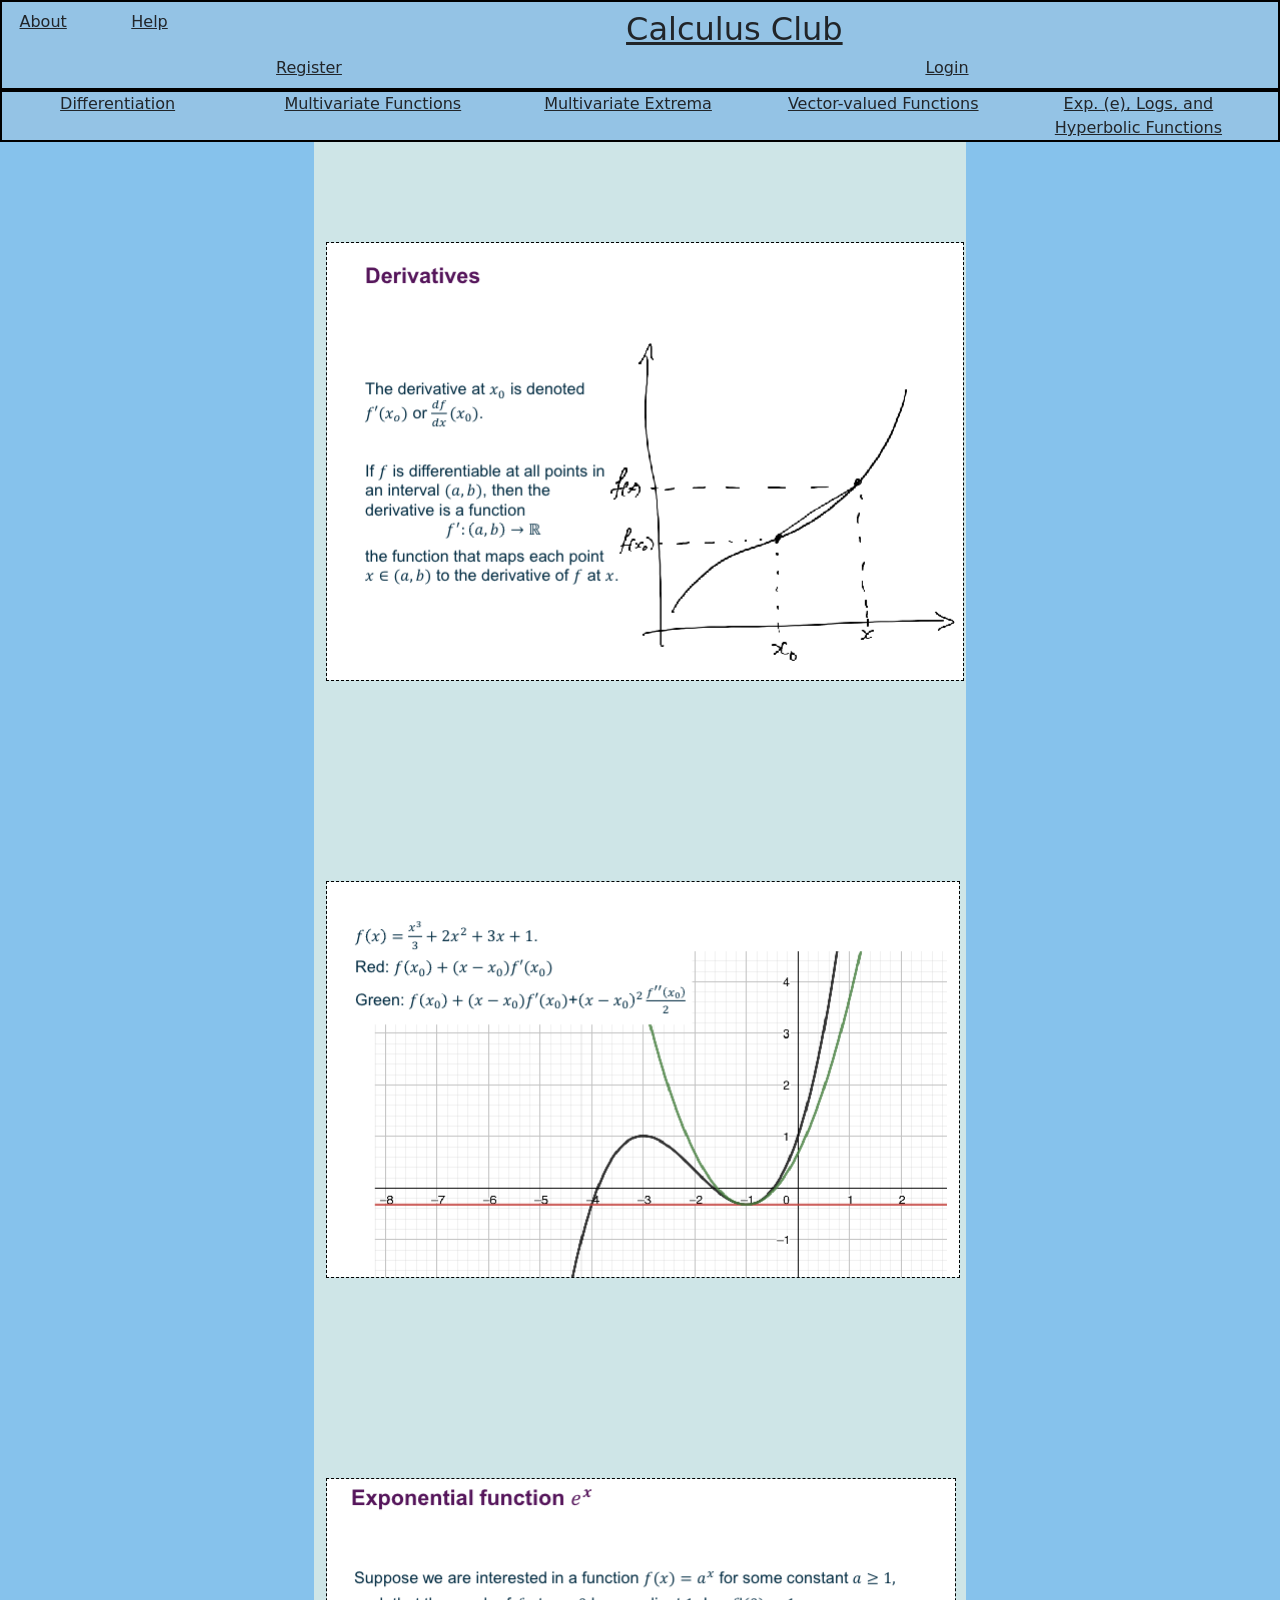
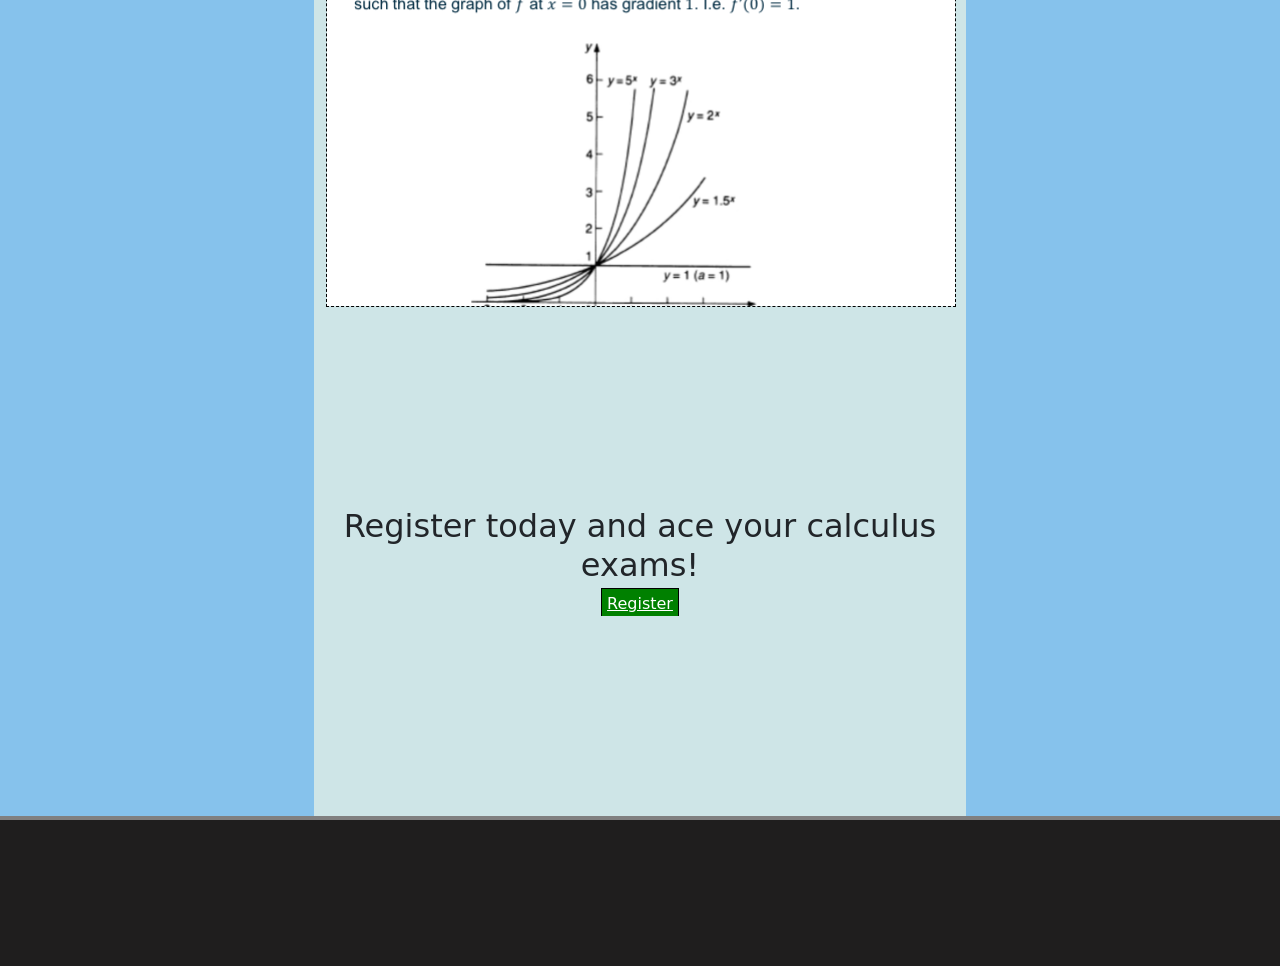
<file: client/index.html>
<!DOCTYPE html>
<html>
    <head>
        <meta charset="UTF-8">
        <meta content="width=device-width initial-scale=1.0">
        <title>PAGE-TITLE</title>
        <link rel="stylesheet" href="style.css">
        <link href="https://cdn.jsdelivr.net/npm/bootstrap@5.3.8/dist/css/bootstrap.min.css" rel="stylesheet" integrity="sha384-sRIl4kxILFvY47J16cr9ZwB07vP4J8+LH7qKQnuqkuIAvNWLzeN8tE5YBujZqJLB" crossorigin="anonymous">
        <script src="client.js" defer></script>
        <script src="logout.js" defer></script>
    </head>
    
    <body>
        <div class="container-fluid navbar text-center" id="first-division" role="navigation">
            <div class="row division-row">
                <div class="col"><a class="nav-button" href="about.html">About</a></div>
                <div class="col"><a class="nav-button" href="help.html">Help</a></div>
                <div class="col col-10"><a class="nav-button" href="index.html"><h2>Calculus Club</h2></a></div>
                <div class="col"><a class="nav-button" href="register.html" id="register_button">Register</a></div>
                <div class="col"><a class="nav-button" href="login.html" id="login_button">Login</a></div>
            </div>
        </div>

        <div class="container-fluid navbar text-center" id="second-division" role="navigation">
            <div class="row division-row">
                <div class="topic-box col">
                    <a class="nav-button" href="topicOne_Differentiation.html" class="topic-name" id="topic-one">Differentiation</a>
                </div>

                <div class="topic-box col">
                    <a class="nav-button" href="topicTwo_MultivariateFunctions.html" class="topic-name" id="topic-two">Multivariate Functions</a>
                </div>

                <div class="topic-box col">
                    <a class="nav-button" href="topicThree_MultivariateExtrema.html" class="topic-name" id="topic-three"> Multivariate Extrema</a>
                </div>
                
                <div class="topic-box col">
                    <a class="nav-button" href="topicFour_VectorValuedFunctions.html" class="topic-name" id="topic-four">Vector-valued Functions</a>
                </div>

                <div class="topic-box col">
                    <a class="nav-button" href="topicFive_Exponentials.html" class="topic-name" id="topic-five">Exp. (e), Logs, and Hyperbolic Functions</a>
                </div>
            </div>
        </div>

        <div class="container-fluid text-center" id="third-division">
            <div class="row">
                <div class="col-3 side-bar"></div>

                <div class="col-6 content-box">
                    <div class="info-block" id="info-block-one">
                        <img class="info-image" src="../static/example_one.png" alt="" class="info_image">
                    </div>

                    <div class="info-block" id="info-block-two">
                        <img class="info-image" src="../static/example_two.png" alt="" class="info_image">
                    </div>

                    <div class="info-block" id="info-block-three">
                        <img class="info-image" src="../static/example_three.png" alt="" class="info_image">
                    </div>
                    <div>
                        <h2>Register today and ace your calculus exams!</h2>
                        <a href="register.html" id="register-button-index-page">Register</a>
                    </div>
                </div>

                <div class="col-3 side-bar"></div>
            </div>
        </div>

        <div class="container-fluid text-center" id="third-division">
            <div class="row">
                <div class="col-3 side-bar"></div>

                <div class="col-6 content-box">
                    <div class="info-block" id="info-block-one"></div>
                </div>

                <div class="col-3 side-bar"></div>
            </div>
        </div>

        <div id="bottom-page-space"></div>
    </body>
</html>
</file>
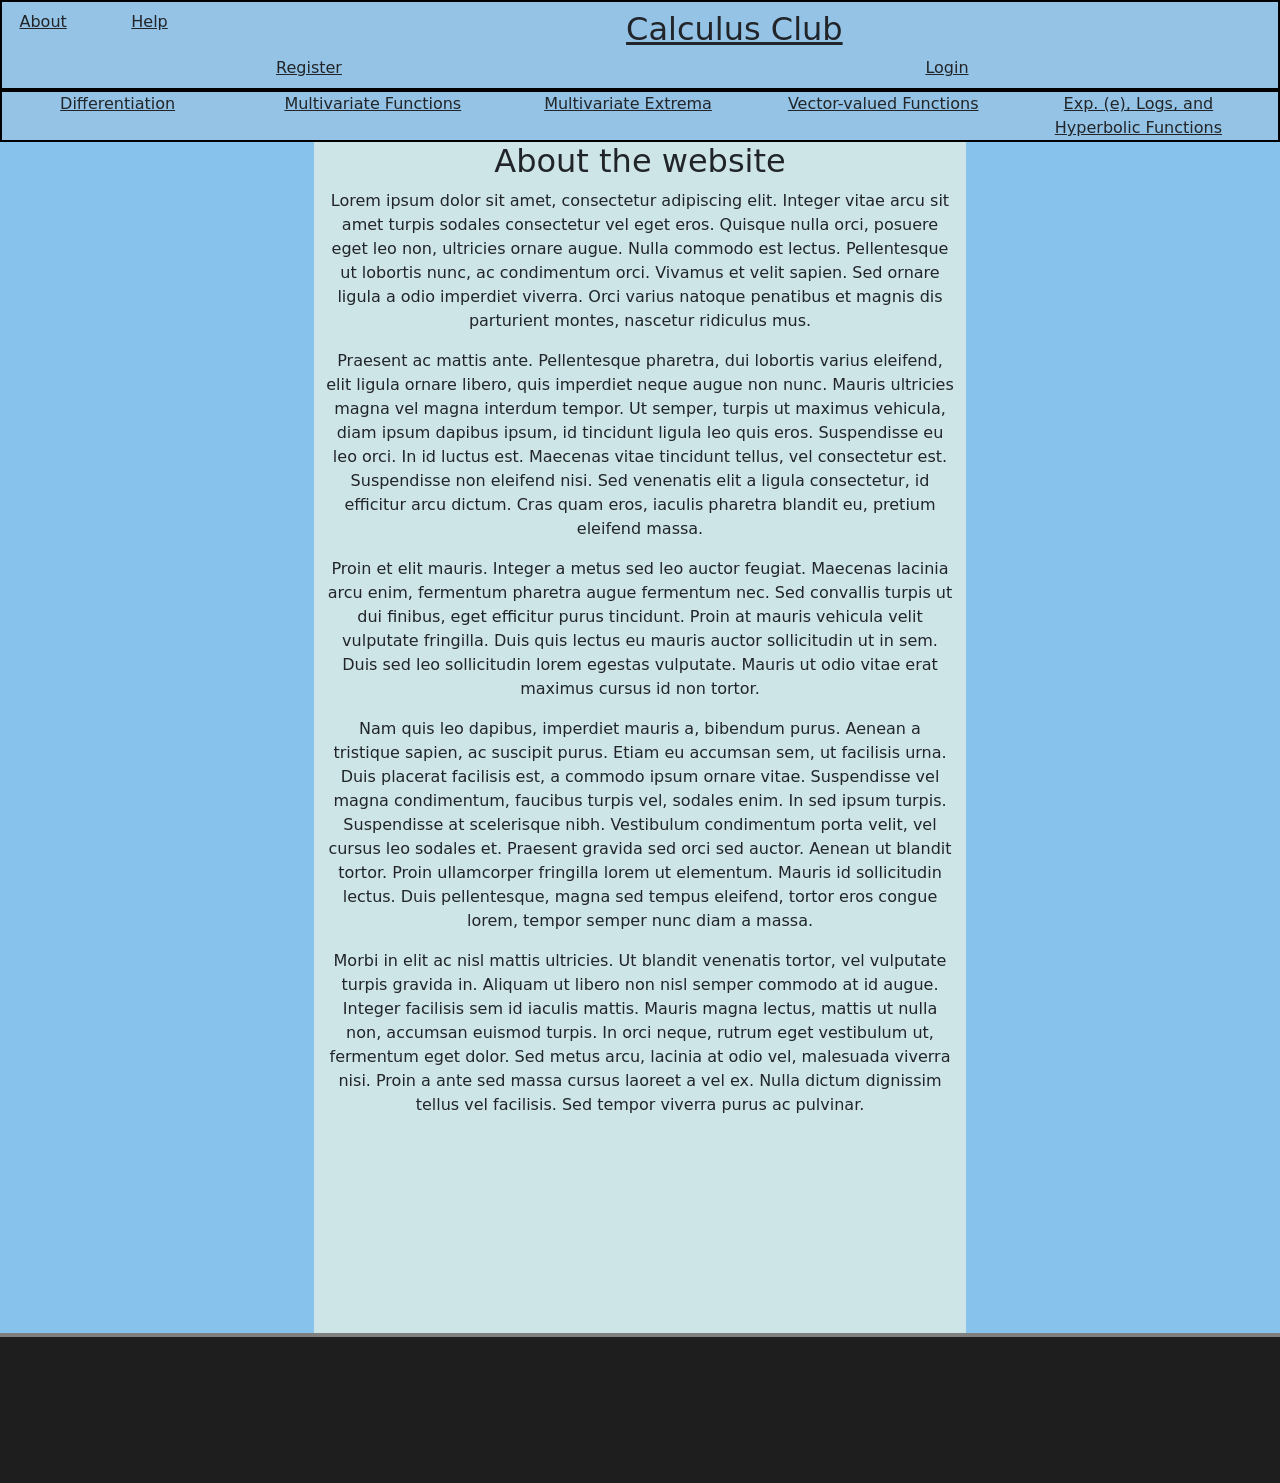
<file: client/about.html>
<!DOCTYPE html>
<html>
    <head>
        <meta charset="UTF-8">
        <meta content="width=device-width initial-scale=1.0">
        <title>About</title>
        <link rel="stylesheet" href="style.css">
        <link href="https://cdn.jsdelivr.net/npm/bootstrap@5.3.8/dist/css/bootstrap.min.css" rel="stylesheet" integrity="sha384-sRIl4kxILFvY47J16cr9ZwB07vP4J8+LH7qKQnuqkuIAvNWLzeN8tE5YBujZqJLB" crossorigin="anonymous">
    </head>
    
    <body>
        <div class="container-fluid navbar text-center" id="first-division" role="navigation">
            <div class="row division-row">
                <div class="col"><a class="nav-button" href="about.html">About</a></div>
                <div class="col"><a class="nav-button" href="help.html">Help</a></div>
                <div class="col col-10"><a class="nav-button" href="index.html"><h2>Calculus Club</h2></a></div>
                <div class="col"><a class="nav-button" href="register.html">Register</a></div>
                <div class="col"><a class="nav-button" href="login.html">Login</a></div>
            </div>
        </div>

        <div class="container-fluid navbar text-center" id="second-division" role="navigation">
            <div class="row division-row">
                <div class="topic-box col">
                    <a class="nav-button" href="topicOne_Differentiation.html" class="topic-name" id="topic-one">Differentiation</a>
                </div>

                <div class="topic-box col">
                    <a class="nav-button" href="topicTwo_MultivariateFunctions.html" class="topic-name" id="topic-two">Multivariate Functions</a>
                </div>

                <div class="topic-box col">
                    <a class="nav-button" href="topicThree_MultivariateExtrema.html" class="topic-name" id="topic-three"> Multivariate Extrema</a>
                </div>
                
                <div class="topic-box col">
                    <a class="nav-button" href="topicFour_VectorValuedFunctions.html" class="topic-name" id="topic-four">Vector-valued Functions</a>
                </div>

                <div class="topic-box col">
                    <a class="nav-button" href="topicFive_Exponentials.html" class="topic-name" id="topic-five">Exp. (e), Logs, and Hyperbolic Functions</a>
                </div>
            </div>
        </div>

        <div class="container-fluid text-center" id="third-division">
            <div class="row">
                <div class="col-3 side-bar"></div>

                <div class="col-6 content-box">
                    <h2>About the website</h2>

                    <p>Lorem ipsum dolor sit amet, consectetur adipiscing elit. Integer vitae arcu sit amet turpis sodales consectetur vel eget eros. Quisque nulla orci, posuere eget leo non, ultricies ornare augue. Nulla commodo est lectus. Pellentesque ut lobortis nunc, ac condimentum orci. Vivamus et velit sapien. Sed ornare ligula a odio imperdiet viverra. Orci varius natoque penatibus et magnis dis parturient montes, nascetur ridiculus mus.</p>
                    <p>Praesent ac mattis ante. Pellentesque pharetra, dui lobortis varius eleifend, elit ligula ornare libero, quis imperdiet neque augue non nunc. Mauris ultricies magna vel magna interdum tempor. Ut semper, turpis ut maximus vehicula, diam ipsum dapibus ipsum, id tincidunt ligula leo quis eros. Suspendisse eu leo orci. In id luctus est. Maecenas vitae tincidunt tellus, vel consectetur est. Suspendisse non eleifend nisi. Sed venenatis elit a ligula consectetur, id efficitur arcu dictum. Cras quam eros, iaculis pharetra blandit eu, pretium eleifend massa.</p>       
                    <p>Proin et elit mauris. Integer a metus sed leo auctor feugiat. Maecenas lacinia arcu enim, fermentum pharetra augue fermentum nec. Sed convallis turpis ut dui finibus, eget efficitur purus tincidunt. Proin at mauris vehicula velit vulputate fringilla. Duis quis lectus eu mauris auctor sollicitudin ut in sem. Duis sed leo sollicitudin lorem egestas vulputate. Mauris ut odio vitae erat maximus cursus id non tortor.</p> 
                    <p>Nam quis leo dapibus, imperdiet mauris a, bibendum purus. Aenean a tristique sapien, ac suscipit purus. Etiam eu accumsan sem, ut facilisis urna. Duis placerat facilisis est, a commodo ipsum ornare vitae. Suspendisse vel magna condimentum, faucibus turpis vel, sodales enim. In sed ipsum turpis. Suspendisse at scelerisque nibh. Vestibulum condimentum porta velit, vel cursus leo sodales et. Praesent gravida sed orci sed auctor. Aenean ut blandit tortor. Proin ullamcorper fringilla lorem ut elementum. Mauris id sollicitudin lectus. Duis pellentesque, magna sed tempus eleifend, tortor eros congue lorem, tempor semper nunc diam a massa.</p>   
                    <p>Morbi in elit ac nisl mattis ultricies. Ut blandit venenatis tortor, vel vulputate turpis gravida in. Aliquam ut libero non nisl semper commodo at id augue. Integer facilisis sem id iaculis mattis. Mauris magna lectus, mattis ut nulla non, accumsan euismod turpis. In orci neque, rutrum eget vestibulum ut, fermentum eget dolor. Sed metus arcu, lacinia at odio vel, malesuada viverra nisi. Proin a ante sed massa cursus laoreet a vel ex. Nulla dictum dignissim tellus vel facilisis. Sed tempor viverra purus ac pulvinar. </p>
                </div>

                <div class="col-3 side-bar"></div>
            </div>
        </div>

        <div class="container-fluid text-center" id="third-division">
            <div class="row">
                <div class="col-3 side-bar"></div>

                <div class="col-6 content-box">
                    <div class="info-block" id="info-block-one"></div>
                </div>

                <div class="col-3 side-bar"></div>
            </div>
        </div>
        
        <div id="bottom-page-space"></div>

    </body>
</html>
</file>
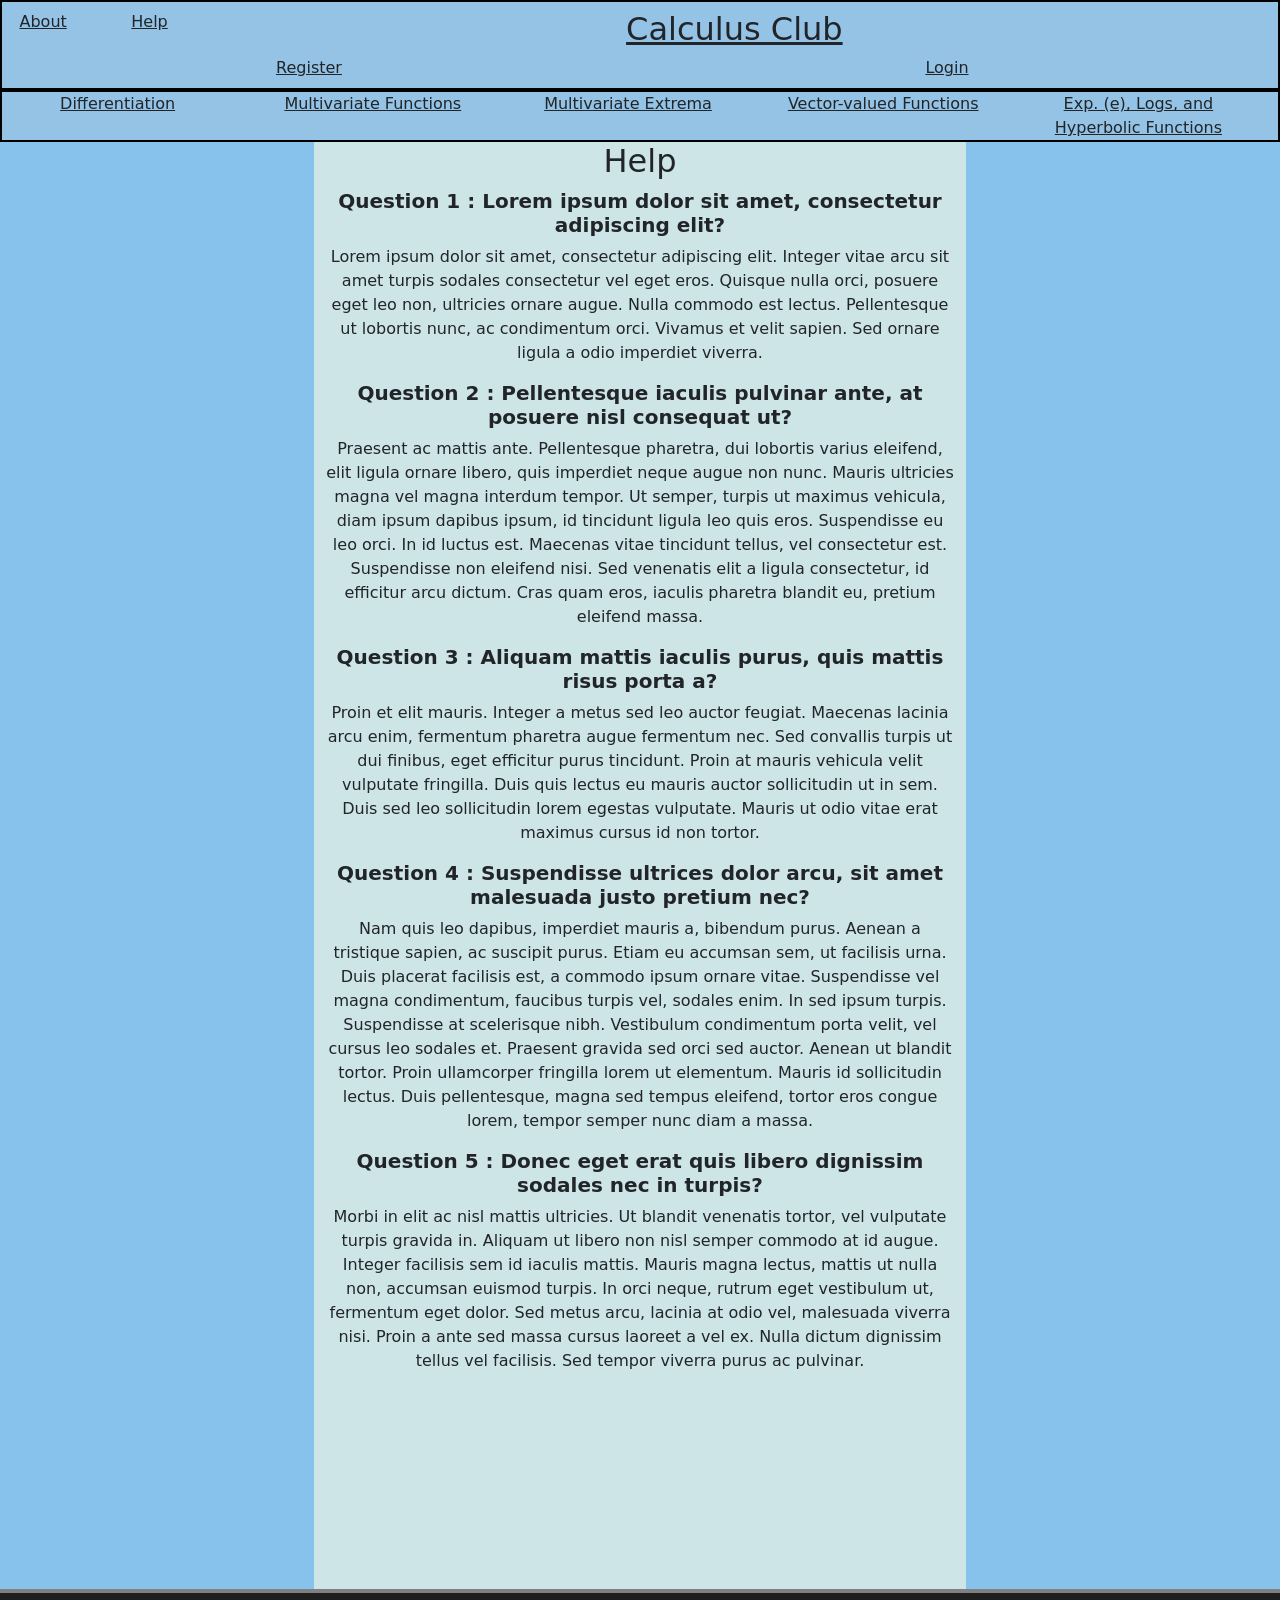
<file: client/help.html>
<!DOCTYPE html>
<html>
    <head>
        <meta charset="UTF-8">
        <meta content="width=device-width initial-scale=1.0">
        <title>Help</title>
        <link rel="stylesheet" href="style.css">
        <link href="https://cdn.jsdelivr.net/npm/bootstrap@5.3.8/dist/css/bootstrap.min.css" rel="stylesheet" integrity="sha384-sRIl4kxILFvY47J16cr9ZwB07vP4J8+LH7qKQnuqkuIAvNWLzeN8tE5YBujZqJLB" crossorigin="anonymous">
    </head>
    
    <body>
        <div class="container-fluid navbar text-center" id="first-division" role="navigation">
            <div class="row division-row">
                <div class="col"><a class="nav-button" href="about.html">About</a></div>
                <div class="col"><a class="nav-button" href="help.html">Help</a></div>
                <div class="col col-10"><a class="nav-button" href="index.html"><h2>Calculus Club</h2></a></div>
                <div class="col"><a class="nav-button" href="register.html">Register</a></div>
                <div class="col"><a class="nav-button" href="login.html">Login</a></div>
            </div>
        </div>

        <div class="container-fluid navbar text-center" id="second-division" role="navigation">
            <div class="row division-row">
                <div class="topic-box col">
                    <a class="nav-button" href="topicOne_Differentiation.html" class="topic-name" id="topic-one">Differentiation</a>
                </div>

                <div class="topic-box col">
                    <a class="nav-button" href="topicTwo_MultivariateFunctions.html" class="topic-name" id="topic-two">Multivariate Functions</a>
                </div>

                <div class="topic-box col">
                    <a class="nav-button" href="topicThree_MultivariateExtrema.html" class="topic-name" id="topic-three"> Multivariate Extrema</a>
                </div>
                
                <div class="topic-box col">
                    <a class="nav-button" href="topicFour_VectorValuedFunctions.html" class="topic-name" id="topic-four">Vector-valued Functions</a>
                </div>

                <div class="topic-box col">
                    <a class="nav-button" href="topicFive_Exponentials.html" class="topic-name" id="topic-five">Exp. (e), Logs, and Hyperbolic Functions</a>
                </div>
            </div>
        </div>

        <div class="container-fluid text-center" id="third-division">
            <div class="row">
                <div class="col-3 side-bar"></div>

                <div class="col-6 content-box">
                    <h2>Help</h2>

                    <div>
                        <div>
                            <h5><b>Question 1 : Lorem ipsum dolor sit amet, consectetur adipiscing elit?</b></h5>
                            <p>Lorem ipsum dolor sit amet, consectetur adipiscing elit. Integer vitae arcu sit amet turpis sodales consectetur vel eget eros. Quisque nulla orci, posuere eget leo non, ultricies ornare augue. Nulla commodo est lectus. Pellentesque ut lobortis nunc, ac condimentum orci. Vivamus et velit sapien. Sed ornare ligula a odio imperdiet viverra.</p>
                        </div>
                        <div>
                            <h5><b>Question 2 : Pellentesque iaculis pulvinar ante, at posuere nisl consequat ut? </b></h5>
                            <p>Praesent ac mattis ante. Pellentesque pharetra, dui lobortis varius eleifend, elit ligula ornare libero, quis imperdiet neque augue non nunc. Mauris ultricies magna vel magna interdum tempor. Ut semper, turpis ut maximus vehicula, diam ipsum dapibus ipsum, id tincidunt ligula leo quis eros. Suspendisse eu leo orci. In id luctus est. Maecenas vitae tincidunt tellus, vel consectetur est. Suspendisse non eleifend nisi. Sed venenatis elit a ligula consectetur, id efficitur arcu dictum. Cras quam eros, iaculis pharetra blandit eu, pretium eleifend massa.</p>       
                        </div>
                        <div>
                            <h5><b>Question 3 : Aliquam mattis iaculis purus, quis mattis risus porta a?</b></h5>
                            <p>Proin et elit mauris. Integer a metus sed leo auctor feugiat. Maecenas lacinia arcu enim, fermentum pharetra augue fermentum nec. Sed convallis turpis ut dui finibus, eget efficitur purus tincidunt. Proin at mauris vehicula velit vulputate fringilla. Duis quis lectus eu mauris auctor sollicitudin ut in sem. Duis sed leo sollicitudin lorem egestas vulputate. Mauris ut odio vitae erat maximus cursus id non tortor.</p> 
                        </div>
                        <div>
                            <h5><b>Question 4 : Suspendisse ultrices dolor arcu, sit amet malesuada justo pretium nec?</b></h5>
                            <p>Nam quis leo dapibus, imperdiet mauris a, bibendum purus. Aenean a tristique sapien, ac suscipit purus. Etiam eu accumsan sem, ut facilisis urna. Duis placerat facilisis est, a commodo ipsum ornare vitae. Suspendisse vel magna condimentum, faucibus turpis vel, sodales enim. In sed ipsum turpis. Suspendisse at scelerisque nibh. Vestibulum condimentum porta velit, vel cursus leo sodales et. Praesent gravida sed orci sed auctor. Aenean ut blandit tortor. Proin ullamcorper fringilla lorem ut elementum. Mauris id sollicitudin lectus. Duis pellentesque, magna sed tempus eleifend, tortor eros congue lorem, tempor semper nunc diam a massa.</p>   
                        </div>
                        
                        <div>
                            <h5><b>Question 5 : Donec eget erat quis libero dignissim sodales nec in turpis?</b></h5>
                            <p>Morbi in elit ac nisl mattis ultricies. Ut blandit venenatis tortor, vel vulputate turpis gravida in. Aliquam ut libero non nisl semper commodo at id augue. Integer facilisis sem id iaculis mattis. Mauris magna lectus, mattis ut nulla non, accumsan euismod turpis. In orci neque, rutrum eget vestibulum ut, fermentum eget dolor. Sed metus arcu, lacinia at odio vel, malesuada viverra nisi. Proin a ante sed massa cursus laoreet a vel ex. Nulla dictum dignissim tellus vel facilisis. Sed tempor viverra purus ac pulvinar. </p>
                        </div>
                    </div>
                </div>

                <div class="col-3 side-bar"></div>
            </div>
        </div>

        <div class="container-fluid text-center" id="third-division">
            <div class="row">
                <div class="col-3 side-bar"></div>

                <div class="col-6 content-box">
                    <div class="info-block" id="info-block-one"></div>
                </div>

                <div class="col-3 side-bar"></div>
            </div>
        </div>
        
        <div id="bottom-page-space"></div>

    </body>
</html>
</file>
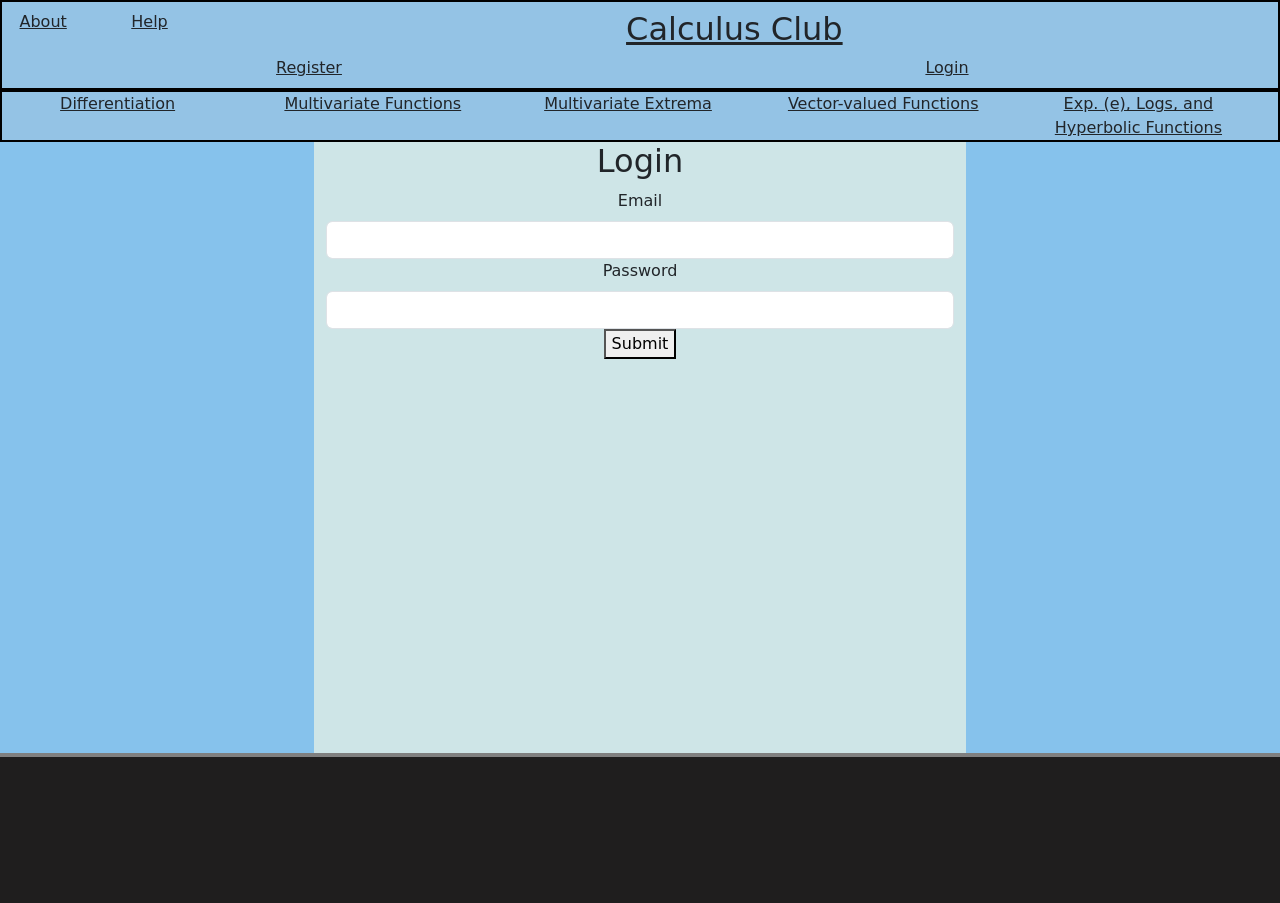
<file: client/login.html>
<!DOCTYPE html>
<html>
    <head>
        <meta charset="UTF-8">
        <meta content="width=device-width initial-scale=1.0">
        <title>Login</title>
        <link rel="stylesheet" href="style.css">
        <link rel="stylesheet" href="login.css">
        <link href="https://cdn.jsdelivr.net/npm/bootstrap@5.3.8/dist/css/bootstrap.min.css" rel="stylesheet" integrity="sha384-sRIl4kxILFvY47J16cr9ZwB07vP4J8+LH7qKQnuqkuIAvNWLzeN8tE5YBujZqJLB" crossorigin="anonymous">
        <script src="login.js" defer></script>
        <script src="logout.js" defer></script>
    </head>
    
    <body>
        <div class="container-fluid navbar text-center" id="first-division" role="navigation">
            <div class="row division-row">
                <div class="col"><a class="nav-button" href="about.html">About</a></div>
                <div class="col"><a class="nav-button" href="help.html">Help</a></div>
                <div class="col col-10"><a class="nav-button" href="index.html"><h2>Calculus Club</h2></a></div>
                <div class="col"><a class="nav-button" href="register.html">Register</a></div>
                <div class="col"><a class="nav-button" href="login.html">Login</a></div>
            </div>
        </div>

        <div class="container-fluid navbar text-center" id="second-division" role="navigation">
            <div class="row division-row">
                <div class="topic-box col">
                    <a class="nav-button" href="topicOne_Differentiation.html" class="topic-name" id="topic-one">Differentiation</a>
                </div>

                <div class="topic-box col">
                    <a class="nav-button" href="topicTwo_MultivariateFunctions.html" class="topic-name" id="topic-two">Multivariate Functions</a>
                </div>

                <div class="topic-box col">
                    <a class="nav-button" href="topicThree_MultivariateExtrema.html" class="topic-name" id="topic-three"> Multivariate Extrema</a>
                </div>
                
                <div class="topic-box col">
                    <a class="nav-button" href="topicFour_VectorValuedFunctions.html" class="topic-name" id="topic-four">Vector-valued Functions</a>
                </div>

                <div class="topic-box col">
                    <a class="nav-button" href="topicFive_Exponentials.html" class="topic-name" id="topic-five">Exp. (e), Logs, and Hyperbolic Functions</a>
                </div>
            </div>
        </div>
        
        <div class="container-fluid text-center" id="third-division">
            <div class="row">
                <div class="col-3 side-bar"></div>

                <div class="col-6 content-box">
                    <form>
                        <div>
                            <h2>Login</h2>
                        </div>
                        
                        <div>
                            <label for="email" class="form-label">Email</label>
                            <input type="email" class="form-control" id="email" name="email">
                        </div>
        
                        <div>
                            <label for="password-field" class="form-label">Password</label>
                            <input type="password" class="form-control" id="password-field" name="password">
                        </div>
                        
                        <div id="error"></div>

                        <button type="submit" id="loginSubmit">Submit</button>
                    </form>
                </div>

                <div class="col-3 side-bar"></div>
            </div>
        </div>

        <div class="container-fluid text-center filling" id="third-division">
            <div class="row">
                <div class="col-3 side-bar"></div>

                <div class="col-6 content-box">
                    <div class="info-block" id="info-block-one">-</div>
                </div>

                <div class="col-3 side-bar"></div>
            </div>
        </div>

        <div id="bottom-page-space">

        </div>
    </body>
</html>
</file>
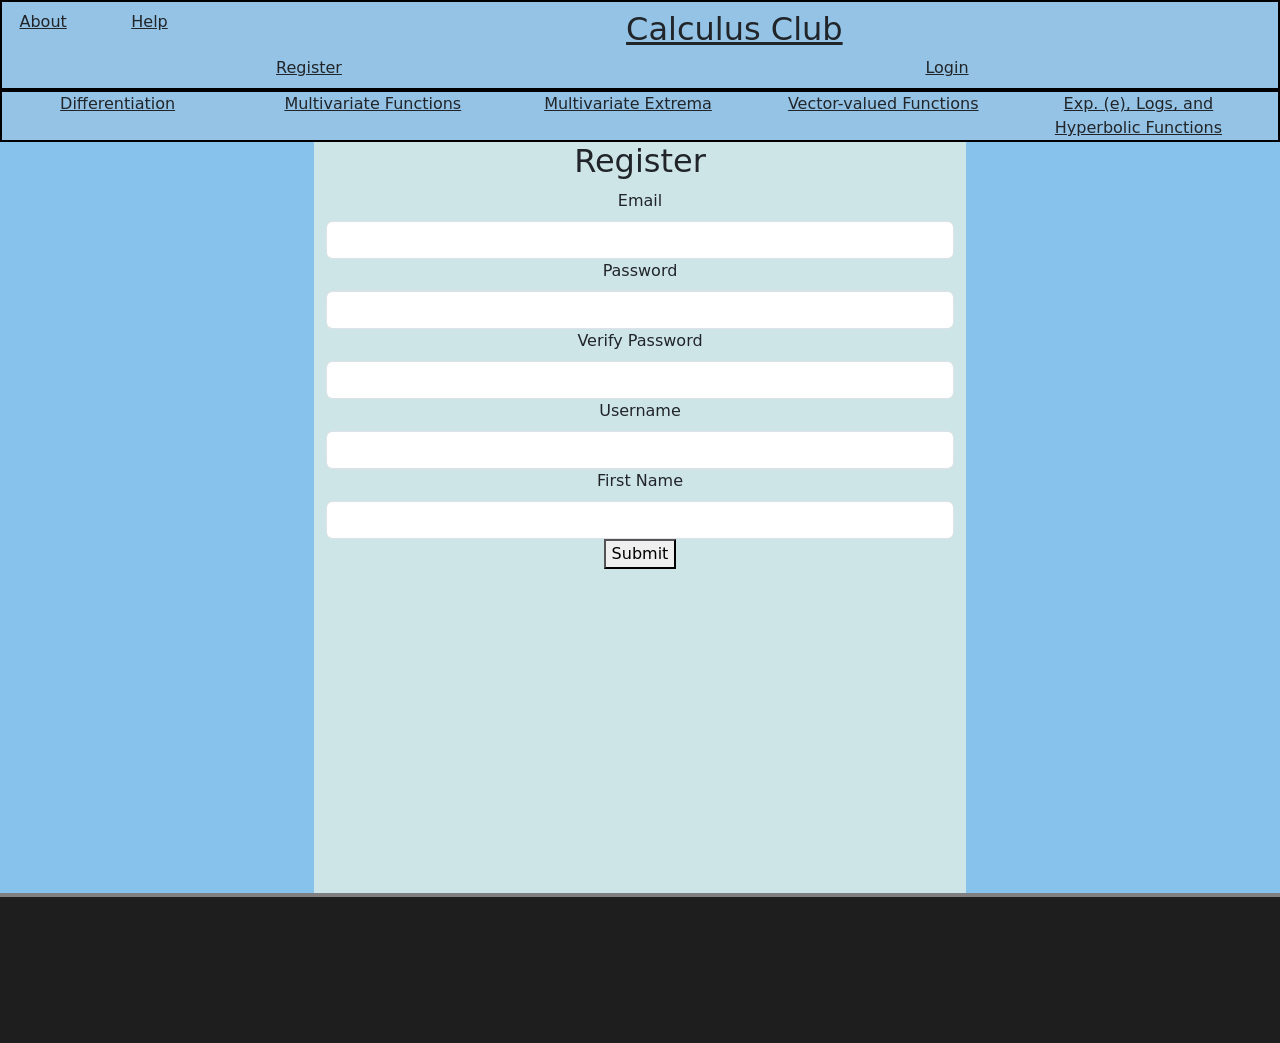
<file: client/register.html>
<!DOCTYPE html>
<html>
    <head>
        <meta charset="UTF-8">
        <meta content="width=device-width initial-scale=1.0">
        <title>Register</title>
        <link rel="stylesheet" href="style.css">
        <link rel="stylesheet" href="register.css">
        <link href="https://cdn.jsdelivr.net/npm/bootstrap@5.3.8/dist/css/bootstrap.min.css" rel="stylesheet" integrity="sha384-sRIl4kxILFvY47J16cr9ZwB07vP4J8+LH7qKQnuqkuIAvNWLzeN8tE5YBujZqJLB" crossorigin="anonymous">
        <script src="register.js" defer></script>
        <script src="logout.js" defer></script>
    </head>
    
    <body>
        <div class="container-fluid navbar text-center" id="first-division" role="navigation">
            <div class="row division-row">
                <div class="col"><a class="nav-button" href="about.html">About</a></div>
                <div class="col"><a class="nav-button" href="help.html">Help</a></div>
                <div class="col col-10"><a class="nav-button" href="index.html"><h2>Calculus Club</h2></a></div>
                <div class="col"><a class="nav-button" href="register.html">Register</a></div>
                <div class="col"><a class="nav-button" href="login.html">Login</a></div>
            </div>
        </div>

        <div class="container-fluid navbar text-center" id="second-division" role="navigation">
            <div class="row division-row">
                <div class="topic-box col">
                    <a class="nav-button" href="topicOne_Differentiation.html" class="topic-name" id="topic-one">Differentiation</a>
                </div>

                <div class="topic-box col">
                    <a class="nav-button" href="topicTwo_MultivariateFunctions.html" class="topic-name" id="topic-two">Multivariate Functions</a>
                </div>

                <div class="topic-box col">
                    <a class="nav-button" href="topicThree_MultivariateExtrema.html" class="topic-name" id="topic-three"> Multivariate Extrema</a>
                </div>
                
                <div class="topic-box col">
                    <a class="nav-button" href="topicFour_VectorValuedFunctions.html" class="topic-name" id="topic-four">Vector-valued Functions</a>
                </div>

                <div class="topic-box col">
                    <a class="nav-button" href="topicFive_Exponentials.html" class="topic-name" id="topic-five">Exp. (e), Logs, and Hyperbolic Functions</a>
                </div>
            </div>
        </div>
        
        <div class="container-fluid text-center" id="third-division">
            <div class="row">
                <div class="col-3 side-bar"></div>

                <div class="col-6 content-box">
                    <form>
                        <div>
                            <h2>Register</h2>
                        </div>
                        
                        <div>
                            <label for="email" class="form-label">Email</label>
                            <input type="email" class="form-control" id="email" name="email">
                        </div>
        
                        <div>
                            <label for="password-field-one" class="form-label">Password</label>
                            <input type="password" class="form-control" id="password-field-one" name="password_one">
                        </div>
        
                        <div>
                            <label for="password-field-two" class="form-label">Verify Password</label>
                            <input type="password" class="form-control" id="password-field-two" name="password_two">
                        </div>
                        
                        <div>
                            <label for="username" class="form-label">Username</label>
                            <input type="text" class="form-control" id="username" name="username">
                        </div>

                        <div>
                            <label for="first_name" class="form-label">First Name</label>
                            <input type="text" class="form-control" id="first_name" name="first_name">
                        </div>

                        <div id="error"></div>

                        <button type="submit" id="registerSubmit">Submit</button>
                    </form>
                </div>

                <div class="col-3 side-bar"></div>
            </div>
        </div>

        <div class="container-fluid text-center filling" id="third-division">
            <div class="row">
                <div class="col-3 side-bar"></div>

                <div class="col-6 content-box">
                    <div class="info-block" id="info-block-one">-</div>
                </div>

                <div class="col-3 side-bar"></div>
            </div>
        </div>

        <div id="bottom-page-space">

        </div>
    </body>
</html>
</file>
<file: client/style.css>
#first-division {
    border: 2px;
    border-style: solid;
    border-color: black;
    height:100%;
    width: 100%;
    background-color: #94c3e5;
}

#second-division {
    border: 2px;
    border-style: solid;
    border-color: black;
    padding: 0;
    width: 100%;
    justify-content: space-between;
    background-color: #94c3e5;
}

#third-division{
    padding: 0;
    width:100%;
    justify-content: center;
}

.division-row {
    padding: 0;
    width: 100%;
    justify-content: space-between;
}

.info-block {
    margin-bottom: 200px;
}

#register-button-index-page {
    border: 1px;
    border-style: solid;
    border-color: black;
    padding: 5px;
    margin: 100px;
    background-color: green;
    color: white;
}

#bottom-padding {
    padding: 0;
    border-color: red;
    border-style: solid;
    border: 10px
}

.nav-button {
    color: inherit;
}

.info-image {
    border: 1px;
    border-style: dashed;
    border-color: black;
}
#info-block-one {
    margin-top: 100px;
}

#bottom-page-space {
    height: 150px;
    border-top: 4px;
    border-left: 0;
    border-right: 0;
    border-bottom: 0;
    border-color: grey;
    border-style: solid;
    background-color: rgb(31, 30, 30);
}

.side-bar {
    background-color: #86c2ec;
    padding: 0;
}

.content-box {
    background-color: rgb(206, 229, 231);
}

.graph {
    display: block;
    margin-left: auto;
    margin-right: auto;
    width: 50%
}

#comments-section {
    border-color: black;
    border-style: solid;
    border-bottom: 1px;
    border-left: 0;
    border-right: 0;
}

#comment-input {
    display: block;
    margin-left: auto;
    margin-right: auto;
    width: 90%
}

#post-comment-button {
    margin-left: 40%;
    width:10%;
}
</file>
<file: client/login.css>
#info-block-one {
    opacity: 0;
    padding-bottom: 70px;
}
</file>
<file: client/register.css>
#info-block-one {
    opacity: 0;
}
</file>
